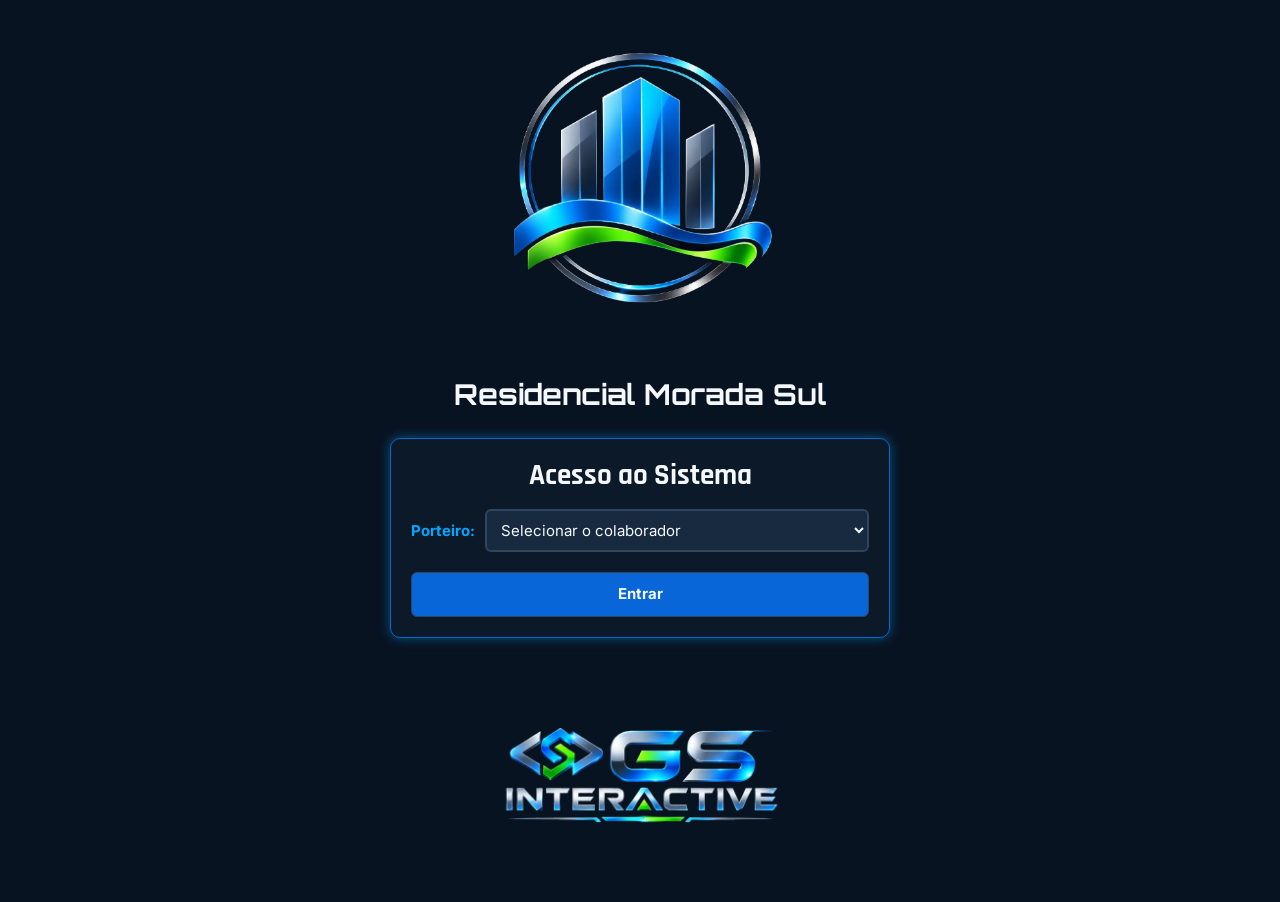
<file: index.html>
<!DOCTYPE html>
<html lang="pt-BR">
<head>
   <meta charset="UTF-8">
   <meta name="viewport" content="width=device-width, initial-scale=1.0">
   <title>GS Interactive | Condomínio Residencial Morada Sul</title>
   <link rel="shortcut icon" href="img/favicon.ico" type="image/x-icon">
   <link rel="preconnect" href="https://fonts.googleapis.com">
   <link rel="preconnect" href="https://fonts.gstatic.com" crossorigin>
   <link href="https://fonts.googleapis.com/css2?family=Orbitron:wght@500;700&family=Rajdhani:wght@500;700&family=Inter:wght@400;500;700&display=swap" rel="stylesheet">
   <link rel="stylesheet" href="css/style.css">
</head>
<body class="pagina-login">
   <header class="cabecalho">
      <img class="logo" src="img/morada_sul-removebg-preview.png" alt="Logo do Residencial Morada Sul">
      <h1>Residencial Morada Sul</h1>
   </header>

   <main class="cartao login">
      <h2>Acesso ao Sistema</h2>
      <form id="form-login" novalidate>
         <div class="campo campo--linha">
            <label for="porteiro">Porteiro:</label>
            <select id="porteiro" name="porteiro" required>
               <option value="">Selecionar o colaborador</option>
            </select>
         </div>
         <p id="erro-login" class="erro" role="alert" hidden>Selecione o colaborador para entrar.</p>
         <button type="submit" class="btn btn--principal btn--cheio">Entrar</button>
      </form>
   </main>

   <footer class="rodape">
      <img src="img/logo-footer-removebg-preview.png" alt="Logo GS Interactive">
   </footer>

   <script charset="UTF-8" src="js/dados.js"></script>
   <script charset="UTF-8" src="js/storage.js"></script>
   <script charset="UTF-8" src="js/login.js"></script>
</body>
</html>
</file>
<file: css/style.css>
@charset "UTF-8";

/* ==========================================
   RESIDENCIAL MORADA SUL
   SISTEMA DE PORTARIA | GS INTERACTIVE
   Fontes carregadas pelo <link> do HTML
   ========================================== */

:root {
   /* Identidade */
   --azul-principal: #0866D8;
   --azul-eletrico: #00A8FF;
   --verde-tecnologico: #19D66B;
   --verde-escuro: #079B50;

   /* Fundos */
   --cor-fundo: #081321;
   --cor-fundo-secundario: #0C1929;
   --cor-cartao: #101F32;
   --cor-campo: #172A40;

   /* Textos */
   --cor-texto: #F4F8FC;
   --cor-texto-secundario: #A9B8C9;
   --cor-texto-destaque: #00A8FF;

   /* Bordas */
   --cor-borda: #30445B;
   --cor-borda-destaque: #0866D8;
   --cor-borda-ativa: #00A8FF;
   --cor-divisoria: #24364B;

   /* Botões */
   --botao-principal: #0866D8;
   --botao-principal-hover: #00A8FF;
   --botao-secundario: #172A40;
   --botao-secundario-hover: #263F59;
   --botao-sucesso: #079B50;
   --botao-sucesso-hover: #19D66B;
   --botao-perigo: #DC3545;
   --botao-perigo-hover: #B92335;

   /* Status */
   --status-erro: #FF6B6B;

   /* Efeitos */
   --brilho-azul: 0 0 12px rgba(0, 168, 255, 0.45);
   --brilho-verde: 0 0 14px rgba(25, 214, 107, 0.40);

   /* Tipografia */
   --fonte-titulo: 'Orbitron', sans-serif;
   --fonte-subtitulo: 'Rajdhani', sans-serif;
   --fonte-texto: 'Inter', sans-serif;

   /* Formas */
   --raio-pequeno: 6px;
   --raio-medio: 10px;
   --espaco: 16px;
   --transicao: all 0.25s ease-in-out;
}

/* ---------- Base ---------- */
*, *::before, *::after { margin: 0; padding: 0; box-sizing: border-box; }

html { -webkit-text-size-adjust: 100%; }

body {
   min-height: 100vh;
   display: flex;
   flex-direction: column;
   background-color: var(--cor-fundo);
   color: var(--cor-texto);
   font-family: var(--fonte-texto);
   font-size: 15px;
   line-height: 1.5;
}

img { display: block; max-width: 100%; height: auto; }
[hidden] { display: none !important; }

/* ---------- Cabeçalho e rodapé ---------- */
.cabecalho {
   display: flex;
   flex-direction: column;
   align-items: center;
   gap: 10px;
   padding: 20px 16px 8px;
}
.logo { width: min(300px, 70vw); }
.cabecalho h1 {
   font-family: var(--fonte-titulo);
   font-size: clamp(1.2rem, 4.5vw, 1.8rem);
   text-align: center;
   line-height: 1.3;
}

.rodape {
   display: flex;
   justify-content: center;
   margin-top: auto;
   padding: 24px 16px;
}
.rodape img { width: min(300px, 70vw); }

/* ---------- Cartão ---------- */
.cartao {
   background-color: var(--cor-fundo-secundario);
   border: 1px solid var(--cor-borda-destaque);
   border-radius: var(--raio-medio);
   box-shadow: var(--brilho-azul);
   padding: 20px;
   min-width: 0;
}
.cartao h2 {
   font-family: var(--fonte-subtitulo);
   font-size: 1.8rem;
   line-height: 1.2;
   text-align: center;
   margin-bottom: var(--espaco);
}

/* ---------- Formulários ---------- */
.campos {
   display: grid;
   grid-template-columns: 1fr;
   gap: 12px;
}
form > .campo + .campo,
form > .campo + .btn { margin-top: 12px; }

.campo { display: flex; flex-direction: column; gap: 4px; min-width: 0; }
.campo--linha { flex-direction: row; align-items: center; gap: 10px; }
.campo--linha select { flex: 1; }

label { color: var(--cor-texto-destaque); font-weight: 700; }

input, select, textarea {
   width: 100%;
   font: inherit;
   color: var(--cor-texto);
   background-color: var(--cor-campo);
   border: 2px solid var(--cor-borda);
   border-radius: var(--raio-pequeno);
   padding: 9px 10px;
   transition: var(--transicao);
}
textarea { resize: vertical; min-height: 70px; }
input::placeholder, textarea::placeholder { color: var(--cor-texto-secundario); opacity: 0.8; }
select option { color: var(--cor-texto); background-color: var(--cor-campo); }
input[type="date"] { color-scheme: dark; }

input:focus-visible, select:focus-visible, textarea:focus-visible {
   outline: none;
   border-color: var(--cor-borda-ativa);
   box-shadow: var(--brilho-azul);
}

.erro { color: var(--status-erro); font-weight: 500; margin-top: 8px; }

.acoes { display: flex; flex-wrap: wrap; gap: 10px; margin-top: 14px; }

/* ---------- Botões ---------- */
.btn {
   font: inherit;
   font-weight: 700;
   color: var(--cor-texto);
   border: 1px solid var(--cor-borda);
   border-radius: var(--raio-pequeno);
   padding: 10px 18px;
   cursor: pointer;
   transition: var(--transicao);
}
.btn:focus-visible { outline: 2px solid var(--cor-borda-ativa); outline-offset: 2px; }
.btn--cheio { width: 100%; margin-top: 20px; }
.btn--principal { background-color: var(--botao-principal); }
.btn--principal:hover { background-color: var(--botao-principal-hover); }
.btn--secundario { background-color: var(--botao-secundario); }
.btn--secundario:hover { background-color: var(--botao-secundario-hover); }
.btn--sucesso { background-color: var(--botao-sucesso); }
.btn--sucesso:hover { background-color: var(--botao-sucesso-hover); }
.btn--perigo { background-color: var(--botao-perigo); }
.btn--perigo:hover { background-color: var(--botao-perigo-hover); }
.btn--mini { padding: 5px 10px; font-size: 0.85rem; }

/* ---------- Login ---------- */
body.pagina-login { align-items: center; justify-content: center; }
body.pagina-login .rodape { margin-top: 0; }
.login { width: calc(100% - 32px); max-width: 500px; margin: 16px auto; }

/* ---------- Plantão ---------- */
body.pagina-plantao { padding-bottom: 90px; }

.conteiner {
   width: 100%;
   max-width: 1400px;
   margin: 0 auto;
   padding: 16px;
   display: flex;
   flex-direction: column;
   gap: 20px;
}

.operador {
   display: flex;
   align-items: center;
   justify-content: space-between;
   gap: 12px;
   background-color: var(--cor-divisoria);
   border: 2px solid var(--verde-tecnologico);
   border-radius: var(--raio-medio);
   box-shadow: var(--brilho-verde);
   padding: 14px 20px;
}
.operador__rotulo { display: block; color: var(--cor-texto-secundario); font-size: 0.85rem; }
.operador__nome {
   font-family: var(--fonte-titulo);
   font-size: clamp(1.1rem, 4vw, 1.6rem);
   color: var(--verde-tecnologico);
}

.grade { display: grid; grid-template-columns: 1fr; gap: 20px; align-items: stretch; }

/* Entrega para morador não cadastrado */
.formulario-avulso {
   margin-top: 18px;
   padding: 16px;
   background-color: var(--cor-cartao);
   border: 1px dashed var(--cor-borda-ativa);
   border-radius: var(--raio-medio);
}
.formulario-avulso h3 {
   font-family: var(--fonte-subtitulo);
   font-size: 1.3rem;
   color: var(--cor-texto-destaque);
   margin-bottom: 12px;
}

/* Lista de registros */
.registros { list-style: none; display: flex; flex-direction: column; gap: 10px; margin-top: 18px; }
.registros:empty::before {
   content: "Nenhum registro ainda. Preencha o formulário para adicionar.";
   color: var(--cor-texto-secundario);
   text-align: center;
   padding: 10px 0 0;
}
.registro {
   display: flex;
   flex-wrap: wrap;
   justify-content: space-between;
   gap: 10px;
   background-color: var(--cor-cartao);
   border: 1px solid var(--cor-divisoria);
   border-left: 4px solid var(--azul-eletrico);
   border-radius: var(--raio-pequeno);
   padding: 10px 12px;
}
.registro__corpo { flex: 1 1 200px; min-width: 0; overflow-wrap: anywhere; }
.registro__corpo p { color: var(--cor-texto-secundario); }
.registro__hora { margin-left: 8px; font-weight: 400; color: var(--cor-texto-destaque); font-size: 0.85rem; }
.registro__acoes { display: flex; gap: 6px; align-items: flex-start; flex-wrap: wrap; }

.contador {
   display: inline-block;
   min-width: 28px;
   padding: 0 8px;
   margin-left: 6px;
   font-family: var(--fonte-texto);
   font-size: 0.9rem;
   font-weight: 700;
   line-height: 1.6;
   text-align: center;
   vertical-align: middle;
   background-color: var(--botao-principal);
   border-radius: 999px;
}

/* Barra fixa */
.barra-acoes {
   position: fixed;
   left: 0; right: 0; bottom: 0;
   z-index: 10;
   display: flex;
   flex-wrap: wrap;
   justify-content: center;
   gap: 12px;
   padding: 12px 16px calc(12px + env(safe-area-inset-bottom, 0px));
   background-color: rgba(36, 54, 75, 0.96);
   border-top: 1px solid var(--cor-borda-destaque);
   box-shadow: var(--brilho-azul);
}
.barra-acoes .btn { flex: 1 1 180px; max-width: 320px; }

/* Aviso */
.aviso {
   position: fixed;
   left: 50%;
   bottom: 100px;
   transform: translateX(-50%);
   z-index: 20;
   max-width: calc(100% - 32px);
   text-align: center;
   background-color: var(--cor-campo);
   border: 1px solid var(--cor-borda-ativa);
   border-radius: var(--raio-pequeno);
   box-shadow: var(--brilho-azul);
   padding: 10px 16px;
}

/* ---------- Responsivo ---------- */
@media (max-width: 480px) {
   .cartao { padding: 14px; }
   .cartao h2 { font-size: 1.5rem; }
   .campo--linha { flex-direction: column; align-items: stretch; }
   .acoes .btn { width: 100%; }
   .barra-acoes .btn { flex-basis: 100%; max-width: none; }
   .aviso { bottom: 150px; }
}

@media (min-width: 768px) {
   .campos { grid-template-columns: repeat(2, 1fr); }
   .campo--largo { grid-column: 1 / -1; }
   .grade { grid-template-columns: repeat(2, 1fr); }
   .cartao--largo { grid-column: 1 / -1; }
   .conteiner { padding: 20px 24px; }
}

@media (min-width: 992px) {
   .campos { grid-template-columns: repeat(4, 1fr); }
   .conteiner > .cartao .campos { grid-template-columns: repeat(3, 1fr); }
}

@media (prefers-reduced-motion: reduce) {
   * { transition: none !important; }
}
</file>
